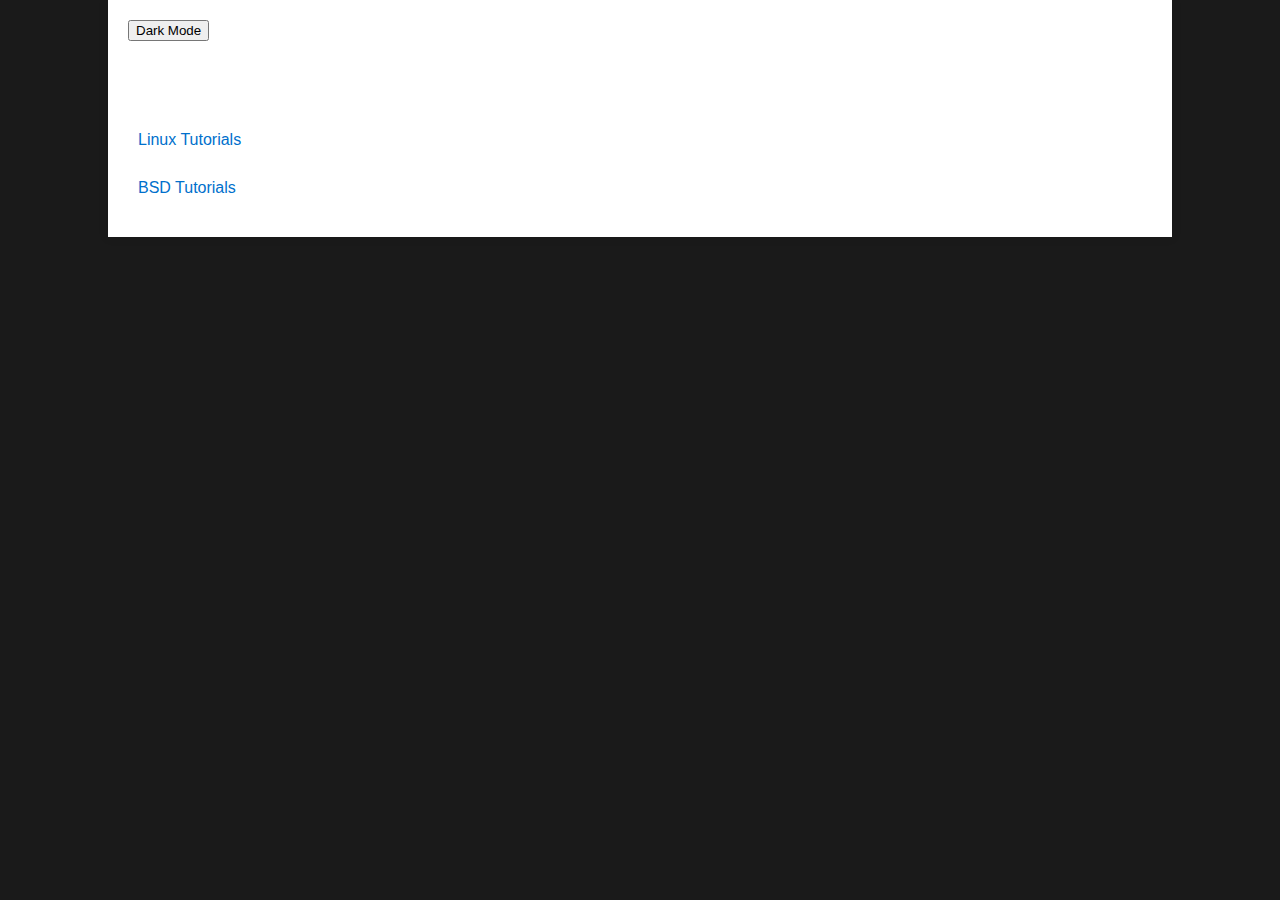
<file: index.html>
<!DOCTYPE html>
<html lang="en">
<head>
    <meta charset="UTF-8">
    <meta name="viewport" content="width=device-width, initial-scale=1.0">
    <title>Tutorials</title>
    <link rel="stylesheet" href="/style.css">
</head>
<body class="dark-mode">
    <div class="container">
        <button id="toggleModeButton">Dark Mode</button>
        <h1>Tutorials</h1>
        <ul class="link">
            <li class="link"><a href="Linux/" class="link">Linux Tutorials</a></li>
            <li class="link"><a href="BSD/" class="link">BSD Tutorials</a></li>
            <!-- Add more topics as needed -->
        </ul>
    </div>
    <script src="/darkModeToggle.js"></script>
</body>
</html>
</file>
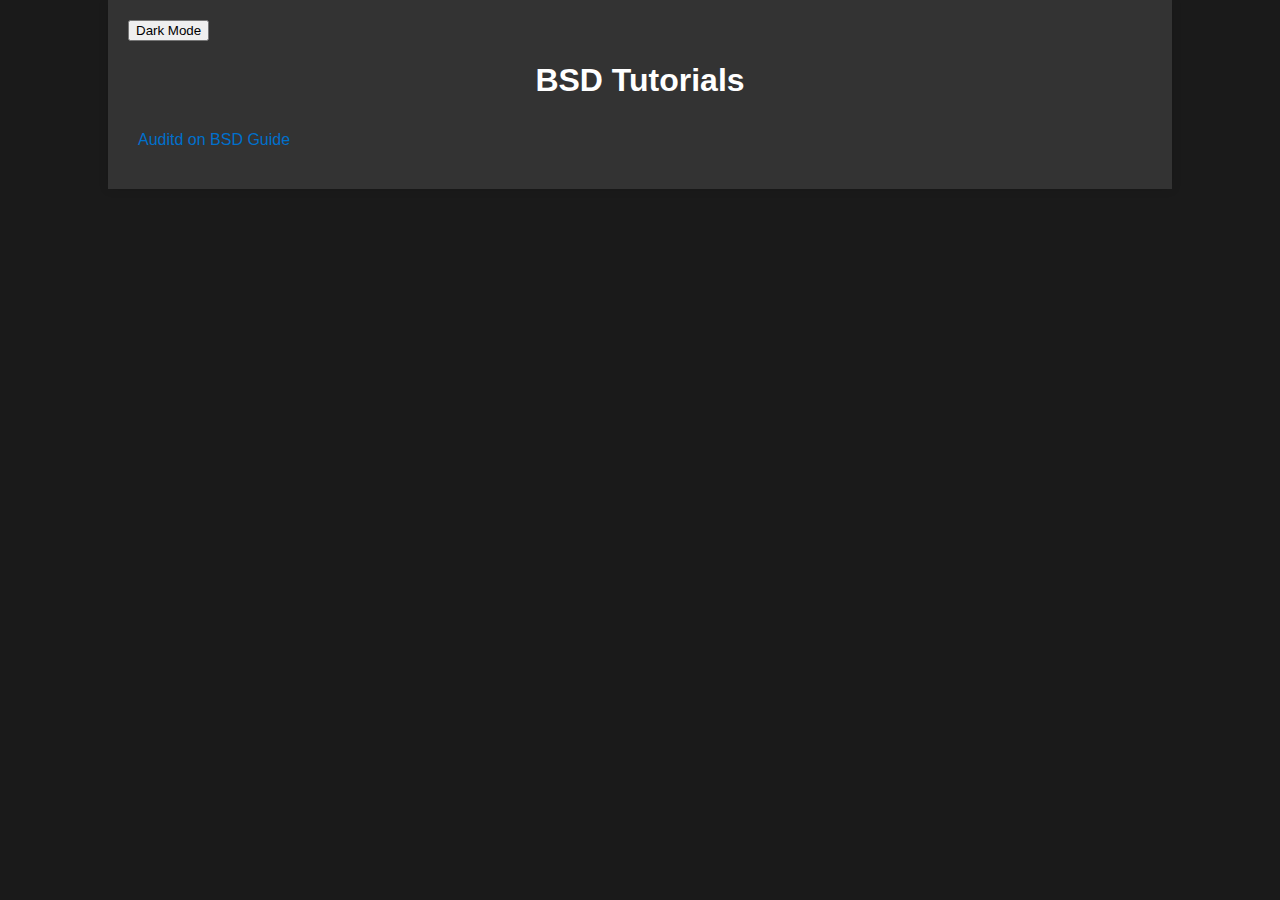
<file: BSD/index.html>
<!DOCTYPE html>
<html lang="en">
<head>
    <meta charset="UTF-8">
    <meta name="viewport" content="width=device-width, initial-scale=1.0">
    <link rel="stylesheet" href="/style.css">
    <title>BSD Tutorials</title>
</head>
<body class="dark-mode">
    <div class="container dark-mode">
        <button id="toggleModeButton">Dark Mode</button>
        <h1>BSD Tutorials</h1>
        <ul class="link">
            <li class="link"><a href="audit_notes.html" class="link">Auditd on BSD Guide</a></li>
        </ul>
    </div>
    <script src="/darkModeToggle.js"></script>
</body>
</html>
</file>
<file: style.css>
body {
    font-family: Arial, sans-serif;
    margin: 0;
    padding: 0;
}

code {
    background-color: #000;
    color: #fff;
    padding: 3px 6px;
    border-radius: 5px;
    font-family: Consolas, Monaco, 'Andale Mono', 'Ubuntu Mono', monospace;
}

.container {
    width: 80%;
    margin: 0 auto;
    padding: 20px;
    background-color: #fff;
    box-shadow: 0 0 10px rgba(0, 0, 0, 0.1);
}

h1 {
    text-align: center;
}

ul.link {
    list-style-type: none;
    padding: 0;
    margin: 0;
}

li.link {
    margin-bottom: 10px;
}

a {
    color: #0070cc;
}

a.link {
    text-decoration: none;
    display: block;
    padding: 10px;
    border-radius: 5px;
    transition: background-color 0.3s ease;
}

a.link:hover {
    background-color: #eaeaea;
}

/* Light mode styles */
body.light-mode {
    background-color: #f4f4f4; /* Light gray background */
    color: #333; /* Dark text color */
}

.container.light-mode {
    background-color: #fff; /* White background for content */
    color: #000; /* Dark text color */
}

/* Dark mode styles */
body.dark-mode {
    background-color: #1a1a1a; /* Dark background */
    color: #fff; /* Light text color */
}

.container.dark-mode {
    background-color: #333; /* Dark background for content */
    color: #fff; /* Light text color */
}
</file>
